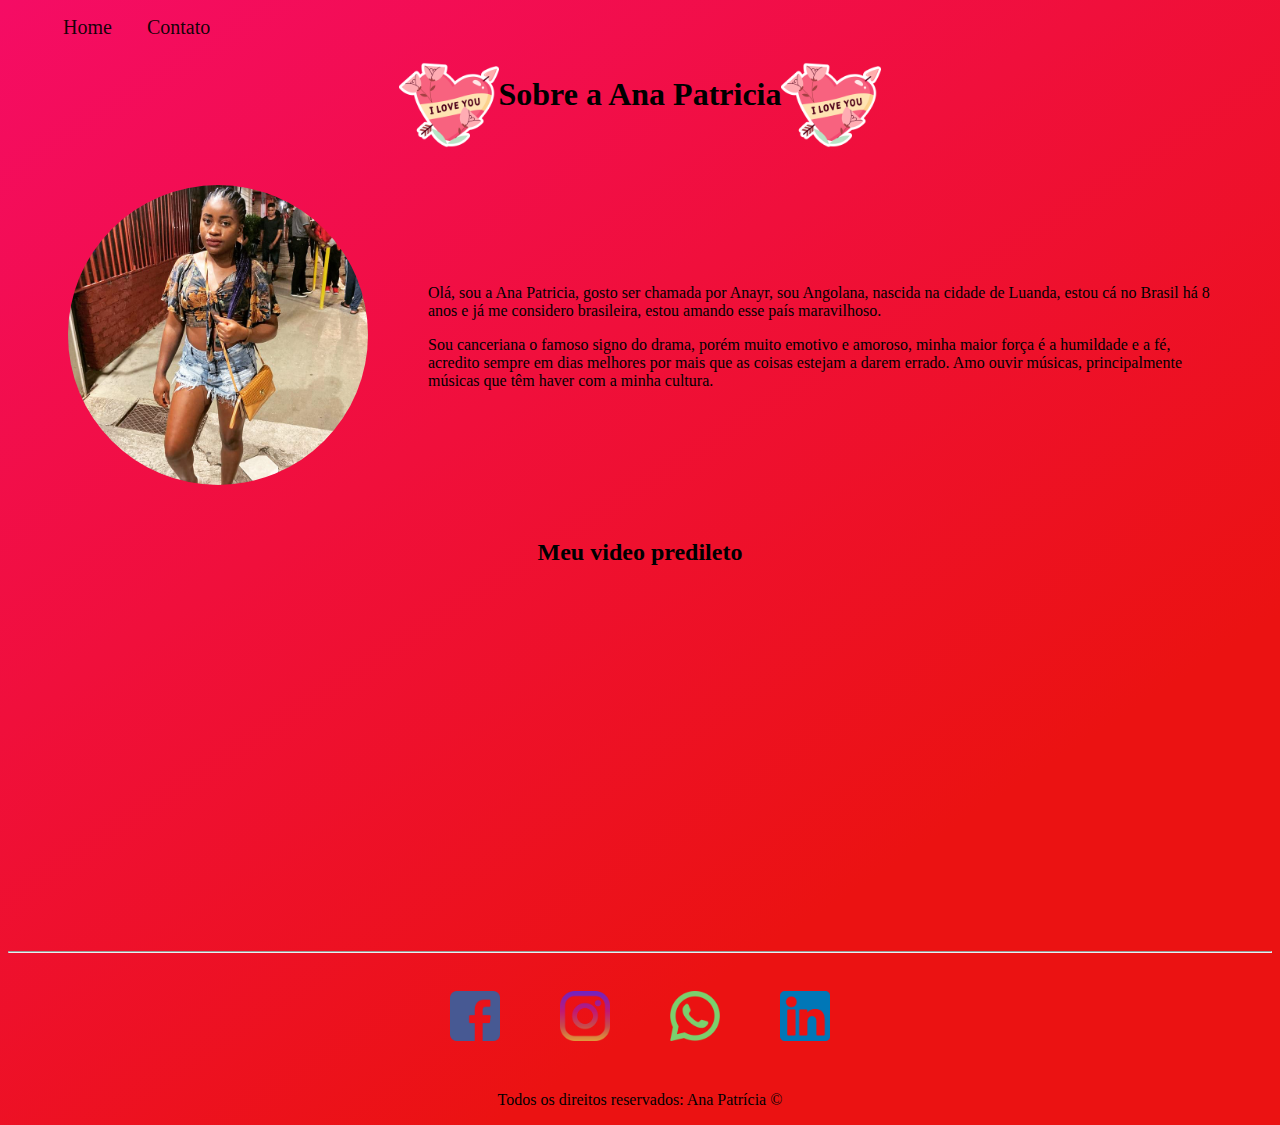
<file: index.html>
<!DOCTYPE html>
<html lang="pt-br">

<head>
    <meta charset="UTF-8">
    <meta http-equiv="X-UA-Compatible" content="IE=edge">
    <meta name="viewport" content="width=device-width, initial-scale=1.0">
    <title>Meu Perfil</title>
    <link rel="stylesheet" href="assets/css/style.css">

    <style>
        .center {
            text-align: center;
        }
    </style>
    <style>
        body {
            background-color: #e75613;
            background-image: linear-gradient(147deg, #f50c65 0%, #eb1212 74%);

        }
    </style>

</head>

<body>

    <ul id="menu">
        <li>
            <a href="index.html"> Home </a>
        </li>
        <li>
            <a href="contato.html"> Contato </a>
        </li>

    </ul>
    <div class="align-center">
        <img width="100px" height="100px" src="assets/img/Figurinha.png" alt="Foto do criador desse conteudo">
        <h1 class="center">Sobre a Ana Patricia</h1>
        <img width="100px" height="100px" src="assets/img/Figurinha.png" alt="Foto do criador desse conteudo">
    </div>

    <div class="container">

        <div>
            <img class="br-50 wh-500 p-30" src="assets/img/foto da Ana Patrícia.jpeg"
                alt="Foto do criador desse conteudo">
        </div>

        <div class="p-30">
            <p class="justify">
                Olá, sou a Ana Patricia, gosto ser chamada por Anayr, sou Angolana, nascida na cidade de Luanda, estou
                cá no Brasil há 8 anos e já me considero brasileira, estou amando esse país maravilhoso.
            </p>

            <p class="justify">
                Sou canceriana o famoso signo do drama, porém muito emotivo e amoroso, minha maior força é a humildade e
                a fé, acredito sempre em dias melhores por mais que as coisas estejam a darem errado.
                Amo ouvir músicas, principalmente músicas que têm haver com a minha cultura.
            </p>
        </div>

    </div>

    <h2 class="center">Meu video predileto</h2>

    <div class="container mb-50">
        <iframe width="560" height="315" src="https://www.youtube.com/embed/-5yi9WmiR4w"  title="YouTube video player"
            frameborder="0"
            allow="accelerometer; autoplay; clipboard-write; encrypted-media; gyroscope; picture-in-picture"
            allowfullscreen>
        </iframe>
    </div>
    <hr>
    <footer>

        <div class="container">
            <a href="https://www.facebook.com/anapatricia.dasilva.378" target=" _blanck">
                <img class="tm-social p-30" src="assets/img/facebook.png" alt="Logo do Facebook">
            </a>

            <a href="https://www.instagram.com/anapatytavares/" target=" _blanck">
                <img class="tm-social p-30" src="assets/img/instagram.png" alt="Logo do Instagram">
            </a>

            <a href="https://web.whatsapp.com/send?phone=5511986785801" target=" _blanck">
                <img class="tm-social p-30" src="assets/img/whatsapp.png" alt="Logo do Whatsapp">
            </a>

            <a href="https://www.linkedin.com/in/ana-patr%C3%ADcia-da-silva-579856215/" target="_blanck"> <img
                    class="tm-social p-30" src="assets/img/linkedin.png" alt="Logo do Linkedin">
            </a>

        </div>

        <p class="center">
            Todos os direitos reservados: Ana Patrícia &copy
        </p>
    </footer>

</body>

</html>
</file>
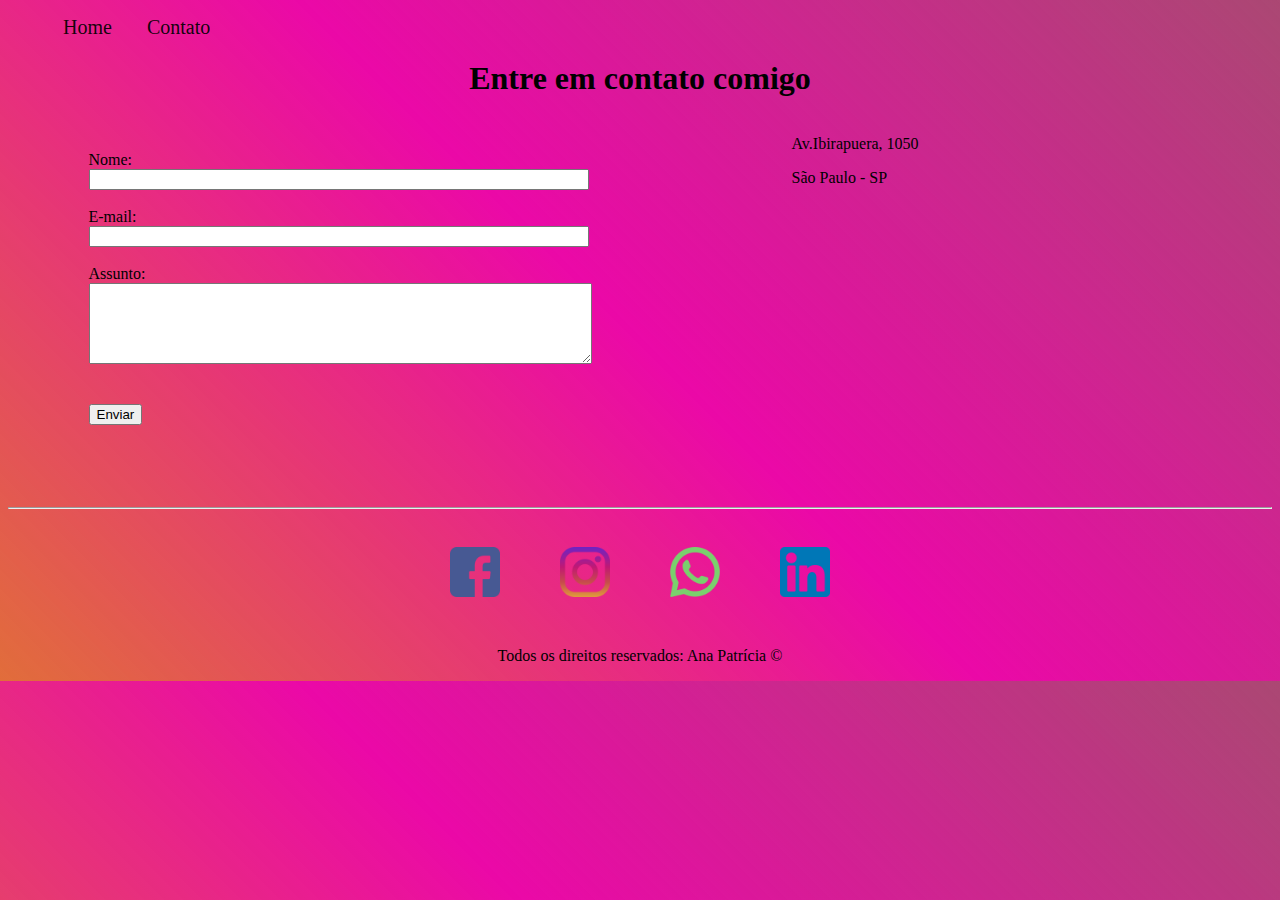
<file: contato.html>
<!DOCTYPE html>
<html lang="pt-br">

<head>
  <meta charset="UTF-8">
  <meta http-equiv="X-UA-Compatible" content="IE=edge">
  <meta name="viewport" content="width=device-width, initial-scale=1.0">
  <title>Contato</title>
  <link rel="stylesheet" href="assets/css/style.css">

  <style>
    .center {
      text-align: center;
    }
  </style>
  <style>
    body {
      background-color: #99111186;
      background-image: linear-gradient(225deg, #8a08637a 0%, #eb08a7 50%, #f1600c9a 100%);
    }
  </style>
</head>

<body>

  <ul id="menu">
    <li>
      <a href="index.html"> Home </a>
    </li>
    <li>
      <a href="contato.html"> Contato </a>
    </li>
  </ul>

  <h1 class="center"> Entre em contato comigo</h1>

  <div class="container mb-50">
    <div>
      <form>
        <label for="nome">Nome:</label> <br>
        <input type="text" id="nome" onkeyup="validaNome()">
        <div id="txtNome"></div>
        <br>
        <label for="email">E-mail:</label> <br>
        <input type="email" id="email" onkeyup="validaEmail()">
        <div id="txtEmail"></div>
        <br>
        <label for="assunto">Assunto:</label> <br>
        <textarea name="assunto" id="assunto" cols="60" rows="5" onkeyup="validaAssunto()"></textarea>
        <div id="txtAssunto"></div>
        <br>
        <br>
        <button onclick="enviar()">Enviar</button>
      </form>
    </div>

    <div class="ml-50">

      <p>Av.Ibirapuera, 1050</p>
      <p>São Paulo - SP</p>
      <iframe src="https://www.google.com/maps/embed?pb=!1m18!1m12!1m3!1d3656.
     236635664139!2d-46.65719198554214!3d-23.595844868750586!2m3!1f0!2f0!3f0!3m2!1i1024!2i768!4f13.
     1!3m3!1m2!1s0x94ce5a1e8a2a59eb%3A0x38d655356ada4c33!2sAv.
     %20Ibirapuera%2C%201050%20-%20Indian%C3%B3polis%2C%20S%C3%A3o%20Paulo%20-%20SP%2C%2004028-000!
     5e0!3m2!1spt-BR!2sbr!4v1629162572744!5m2!1spt-BR!2sbr" width="400" height="250" style="border:0;"
        allowfullscreen="" loading="lazy" onmousemove="mapaZoom()" onmouseout="mapaNormal()" id="mapa"></iframe>
    </div>
  </div>
  <hr>
  <footer>

    <div class="container">
      <a href="https://www.facebook.com/anapatricia.dasilva.378" target=" _blanck">
        <img class="tm-social p-30" src="assets/img/facebook.png" alt="Logo do Facebook">
      </a>

      <a href="https://www.instagram.com/anapatytavares/" target=" _blanck">
        <img class="tm-social p-30" src="assets/img/instagram.png" alt="Logo do Instagram">
      </a>

      <a href="https://web.whatsapp.com/send?phone=5511986785801" target=" _blanck">
        <img class="tm-social p-30" src="assets/img/whatsapp.png" alt="Logo do Whatsapp">
      </a>

      <a href="https://www.linkedin.com/in/ana-patr%C3%ADcia-da-silva-579856215/" target="_blanck"> <img
          class="tm-social p-30" src="assets/img/linkedin.png" alt="Logo do Linkedin">
      </a>
    </div>
    <p class="center">
      Todos os direitos reservados: Ana Patrícia &copy
    </p>
  </footer>

  <script src="assets/js/script.js"></script>

  <body>

</html>
</file>
<file: assets/css/style.css>
/* Estilos da página index.html*/
.center{
    text-align: center;
}

.container {
    display: flex;
    flex-flow: row;
    justify-content: center;
    align-items: center;
    padding-left: 30px;
    padding-right: 30px;
}

.align-center{
    display: flex;
    justify-content: center;
}

#menu li {
    display: inline;
    padding: 15px;
}

#menu li a {
    text-decoration: none;
color: rgba(0, 0, 0, 0.925);
font-size: 20px;
}

#menu li a:hover {
 color: rgb(10, 136, 6);
}

.p-30 {
    padding: 30px;
}

.br-50 {
    border-radius: 50%;
}

.wh-500{
    width: 300px;
    height: 300px;
}

.tm-social {
  width: 50px;
  height:50px;
}

.mb-50{
    margin-bottom: 50px;
}


/* Estilos da página contato.html*/

.ml-50{
    margin-left: 200px;
}
</file>
